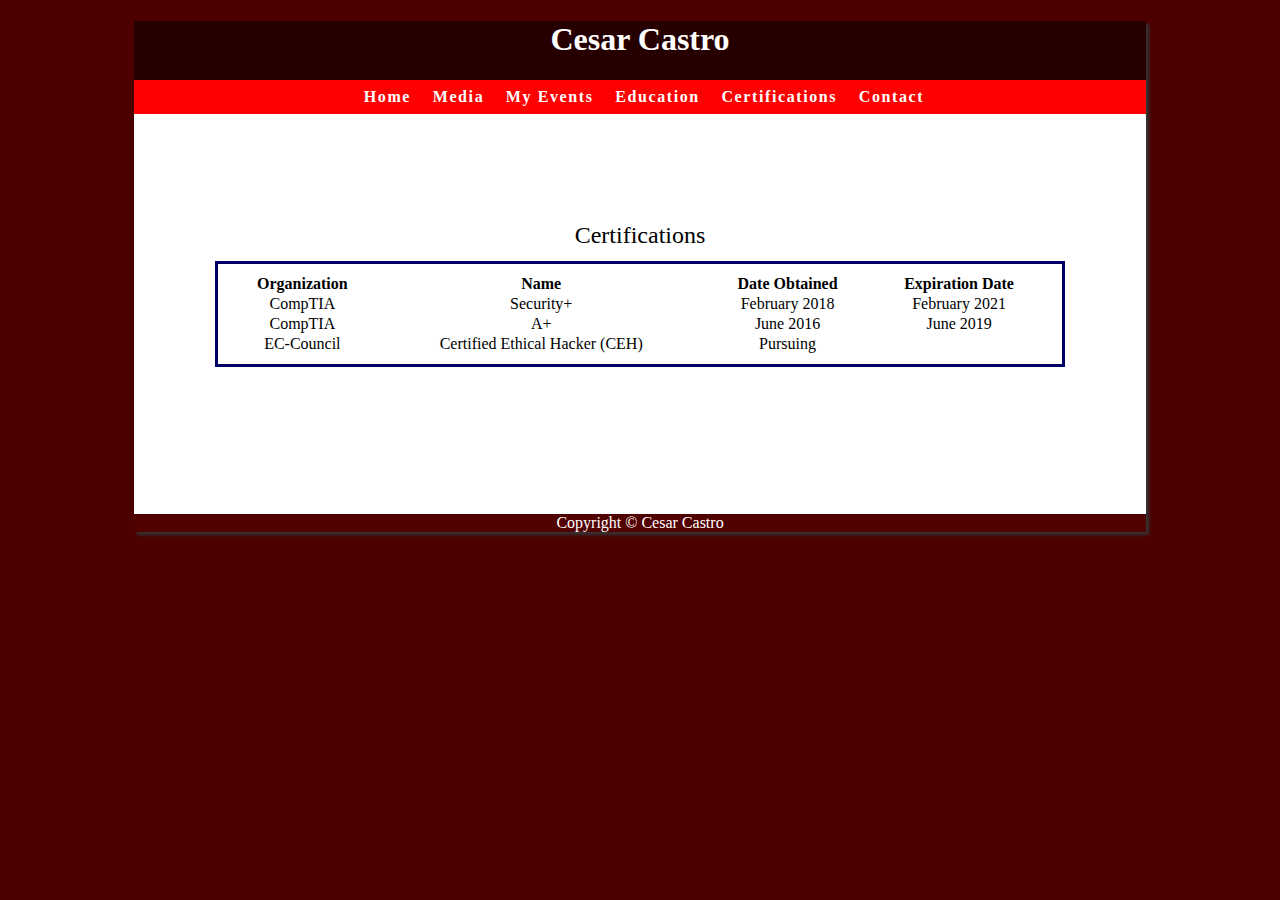
<file: certifications.html>
<!DOCTYPE html>
<html lang="en">
<head>
<title>Cesar Castro</title>
<meta charset="utf-8">
<style>
	<style>
form { 
       padding: 10px; }
label { float: left;
	    width: 100px; 
        clear: left;
	    text-align: right; 
	    padding-right: 10px;
	    margin-top: 10px; }
input, textarea { margin-top: 10px; 
                  display: block; } 

table { margin: auto;
        border: 3px solid #000066;
        width: 850px; 
		border-spacing: 0;
		padding: 10px ;
}
td, th { padding: ;
		  
}
caption { font-size: 150%; 
          padding-bottom: 0.5em; 
}
tr:nth-of-type(even) { background-color:; }
tr:first-of-type { background-color:;
				   color:; }
				   h2 {text-align:left;}
</style>

<link rel="stylesheet" href="styles.css" >
</head>

<body>
<div id= "wrapper">
 <header>
   <h1>Cesar Castro</h1>
 </header>
   <nav>
     <ul>
	 <li><a href="index.html">Home</a></li>
     <li><a href="Media.html">Media</a>
	     <ul>
	       <li><a href="Pictures.html">Pictures</a></li>
	       <li><a href="Videos.html">Videos</a></li>
	      
	     </ul>
	 </li>
     
     <li><a href="events.html">My Events</a></li>
     <li><a href="Education.html">Education</a></li>
     <li><a href="certifications.html">Certifications</a></li>
     <li><a href="Comments.html">Contact</a></li>
      
      	</ul> 

   </nav>  <main>
 <br>
<table>
	  
 <caption>Certifications</caption>
   <tr>
     <th >Organization</th>
	 <th>Name</th>
     <th>Date Obtained</th>
	 <th>Expiration Date</th>
  </tr>
  

      <tr>
     <td>CompTIA</td>
     <td>Security+</td>
     <td>February 2018</td>
	 <td>February 2021 </td>
     <td> </td>
     </tr>
	 <tr>
     <td>CompTIA</td>
     <td>A+</td>
	 <td>June 2016</td>
	 <td>June 2019</td>
  </tr>
   <tr>
     <td>EC-Council</td>
     <td>Certified Ethical Hacker (CEH)</td>
     <td>Pursuing </td>
     <td> </td>
     </tr>
    
  
  
</table>
<br>
<br>
<br>

 
  </main>
  <footer>Copyright &copy; Cesar Castro<br>
  
  </footer>
</div>
</body>
</html>
</file>
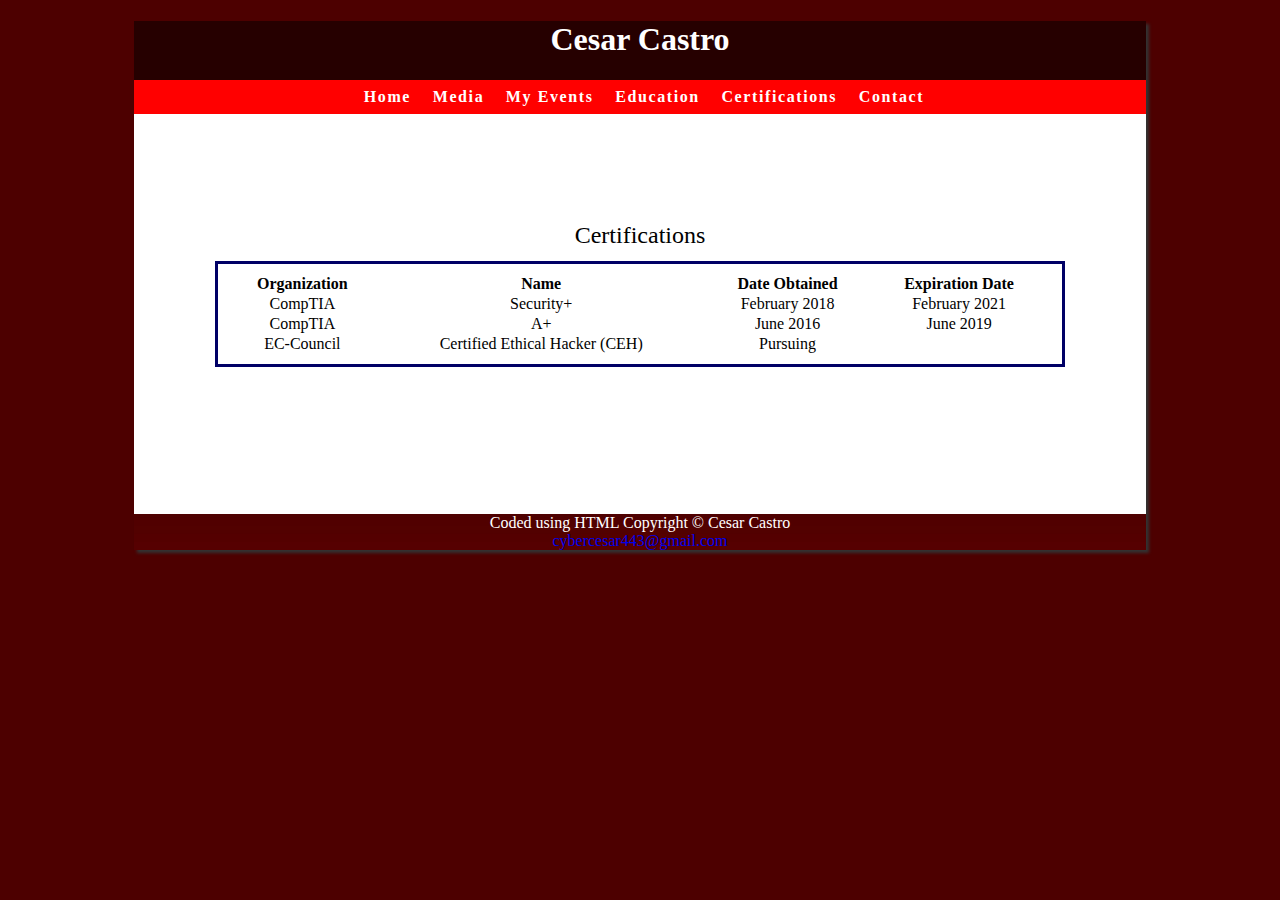
<file: Certifications.html>
<!DOCTYPE html>
<html lang="en">
<head>
<title>Cesar Castro</title>
<meta charset="utf-8">
<style>
	<style>
form { 
       padding: 10px; }
label { float: left;
	    width: 100px; 
        clear: left;
	    text-align: right; 
	    padding-right: 10px;
	    margin-top: 10px; }
input, textarea { margin-top: 10px; 
                  display: block; } 

table { margin: auto;
        border: 3px solid #000066;
        width: 850px; 
		border-spacing: 0;
		padding: 10px ;
}
td, th { padding: ;
		  
}
caption { font-size: 150%; 
          padding-bottom: 0.5em; 
}
tr:nth-of-type(even) { background-color:; }
tr:first-of-type { background-color:;
				   color:; }
				   h2 {text-align:left;}
</style>

<link rel="stylesheet" href="styles.css" >
</head>

<body>
<div id= "wrapper">
 <header>
   <h1>Cesar Castro</h1>
 </header>
   <nav>
     <ul>
	 <li><a href="index.html">Home</a></li>
     <li><a href="Media.html">Media</a>
	     <ul>
	       <li><a href="Pictures.html">Pictures</a></li>
	       <li><a href="Videos.html">Videos</a></li>
	      
	     </ul>
	 </li>
     
     <li><a href="events.html">My Events</a></li>
     <li><a href="Education.html">Education</a></li>
     <li><a href="Certifications.html">Certifications</a></li>
     <li><a href="Comments.html">Contact</a></li>
      
      	</ul> 

   </nav>  <main>
 <br>
<table>
	  
 <caption>Certifications</caption>
   <tr>
     <th >Organization</th>
	 <th>Name</th>
     <th>Date Obtained</th>
	 <th>Expiration Date</th>
  </tr>
  

      <tr>
     <td>CompTIA</td>
     <td>Security+</td>
     <td>February 2018</td>
	 <td>February 2021 </td>
     <td> </td>
     </tr>
	 <tr>
     <td>CompTIA</td>
     <td>A+</td>
	 <td>June 2016</td>
	 <td>June 2019</td>
  </tr>
   <tr>
     <td>EC-Council</td>
     <td>Certified Ethical Hacker (CEH)</td>
     <td>Pursuing </td>
     <td> </td>
     </tr>
    
  
  
</table>
<br>
<br>
<br>

 
  </main>
  <footer>Coded using HTML Copyright &copy; Cesar Castro<br>
  <a href="mailto:cybercesar443@gmail.com">cybercesar443@gmail.com</a>
  
  </footer>
</div>
</body>
</html>
</file>
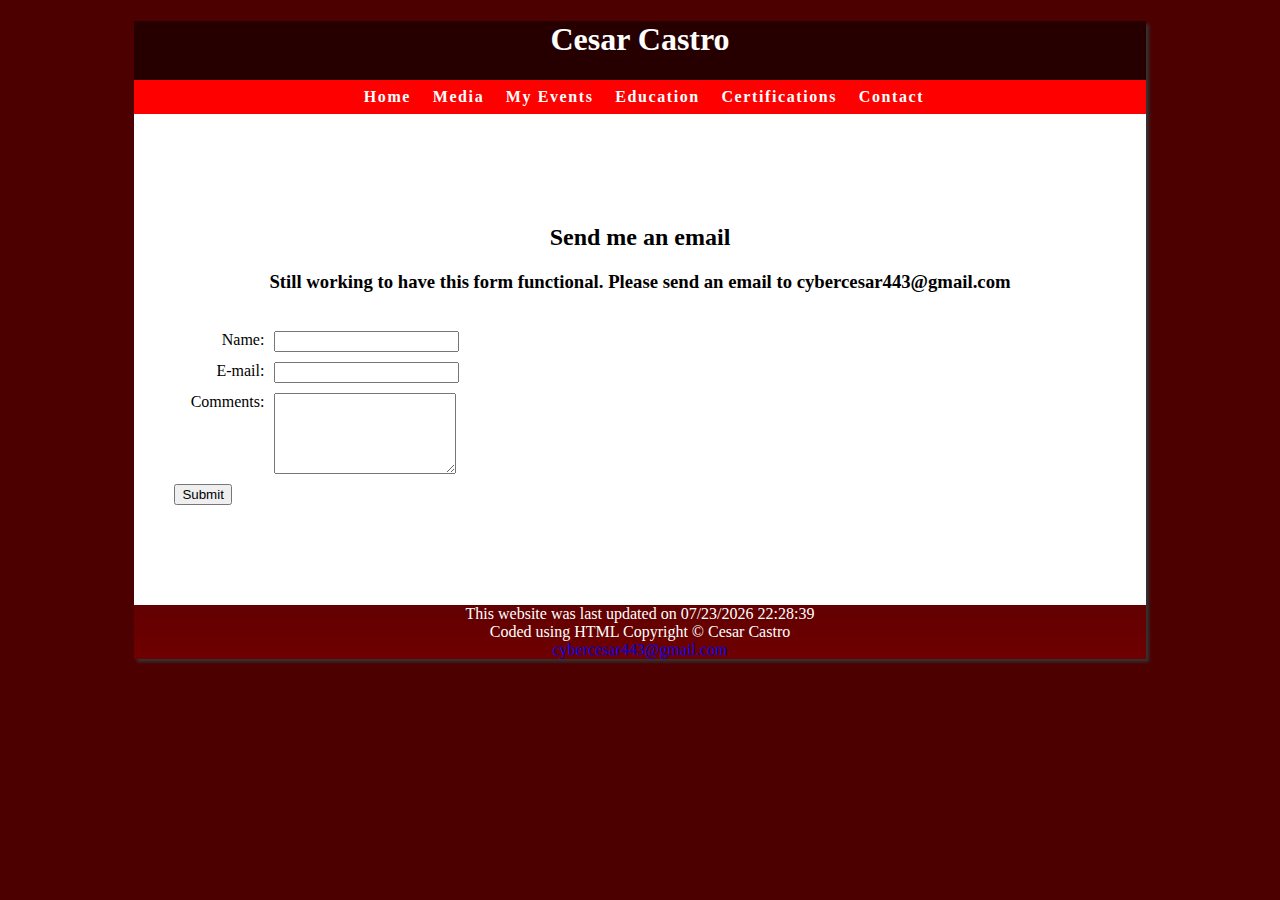
<file: Comments.html>
<!DOCTYPE html>
<html lang="en">
<head>
<title>Cesar Castro</title>
<meta charset="utf-8">
<style>
form { 
       padding: 10px; }
       label { float: left;
      width: 100px; 
        clear: left;
      text-align: right; 
      padding-right: 10px;
      margin-top: 10px; }
input, textarea { margin-top: 10px; 
                  display: block; } 
</style>

<link rel="stylesheet" href="styles.css" >

</head>

<body>
<div id= "wrapper">
 <header>
   <h1>Cesar Castro</h1>
 </header>
  <nav>
    <ul>
   <li><a href="index.html">Home</a></li>
     <li><a href="Media.html">Media</a>
       <ul>
         <li><a href="Pictures.html">Pictures</a></li>
         <li><a href="Videos.html">Videos</a></li>
        
       </ul>
   </li>
     
     <li><a href="events.html">My Events</a></li>
     <li><a href="Education.html">Education</a></li>
     <li><a href="Certifications.html">Certifications</a></li>
     <li><a href="Comments.html">Contact</a></li>
      
        </ul>     </nav> <main>

<h2>Send me an email </h2>

<h3> Still working to have this form functional. Please send an email to cybercesar443@gmail.com </h3>
<form    action="http://webdevbasics.net/scripts/demo.php" method="post">
  <label for="Name">Name:</label>
  <input type="text" name="Name" id="Name">
  <label for="myEmail">E-mail:</label>
  <input type="text" name="myEmail" id="myEmail">
  <label for="Comments">Comments:</label>
  <textarea name="Comments" id="Comments" rows="5" cols="20"></textarea>
  <input id="mySubmit" type="submit" value="Submit">
</form>



  </main>
  <footer>
This website was last updated on 
<script>
document.write(document.lastModified);
</script>
  <br>
 Coded using HTML Copyright &copy; Cesar Castro <br>
 <a href="mailto:cybercesar443@gmail.com">cybercesar443@gmail.com</a>
  </footer>
</div>
</body>
</html>
</file>
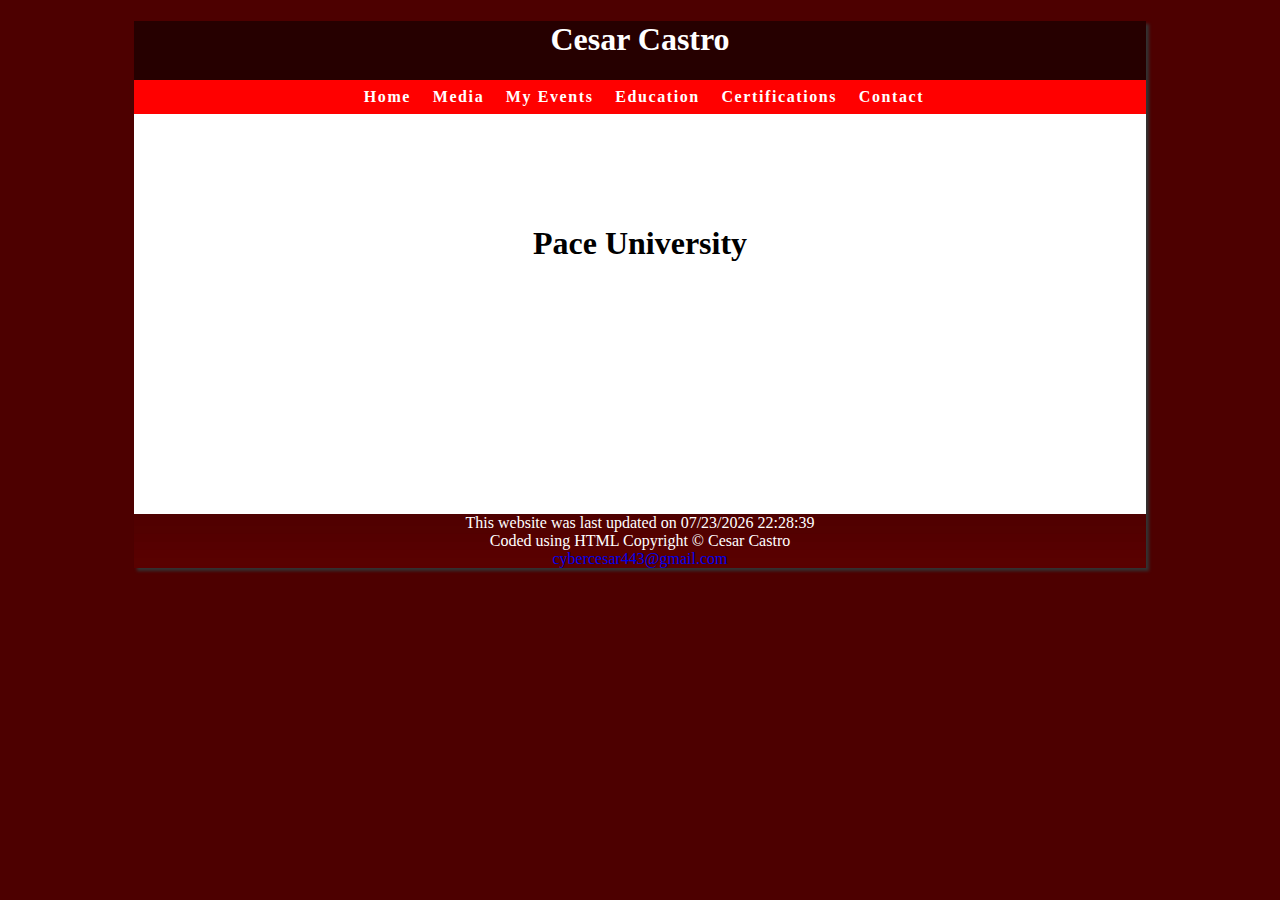
<file: Education.html>
<!DOCTYPE html>
<html lang="en">
<head>
<style>
      #map {
        height: 400px;
        width: 100%;
       }
    </style>
<title>Cesar Castro</title>
<meta charset="utf-8">

<link rel="stylesheet" href="styles.css" >

</head>

<body>
<div id= "wrapper">
 <header>
   <h1>Cesar Castro</h1>
 </header>
  <nav>
    <ul>
   <li><a href="index.html">Home</a></li>
     <li><a href="Media.html">Media</a>
       <ul>
         <li><a href="Pictures.html">Pictures</a></li>
         <li><a href="Videos.html">Videos</a></li>
        
       </ul>
   </li>
     
     <li><a href="events.html">My Events</a></li>
     <li><a href="Education.html">Education</a></li>
     <li><a href="Certifications.html">Certifications</a></li>
     <li><a href="Comments.html">Contact</a></li>
      
        </ul>  
   </nav> <main>

   <h1> Pace University </h1>
  

 
  </main>
  <footer>
This website was last updated on 
<script>
document.write(document.lastModified);
</script>
  <br>
  Coded using HTML Copyright &copy; Cesar Castro<br>
  <a href="mailto:cybercesar443@gmail.com">cybercesar443@gmail.com</a>
  </footer>
</div>
</body>
</html>
</file>
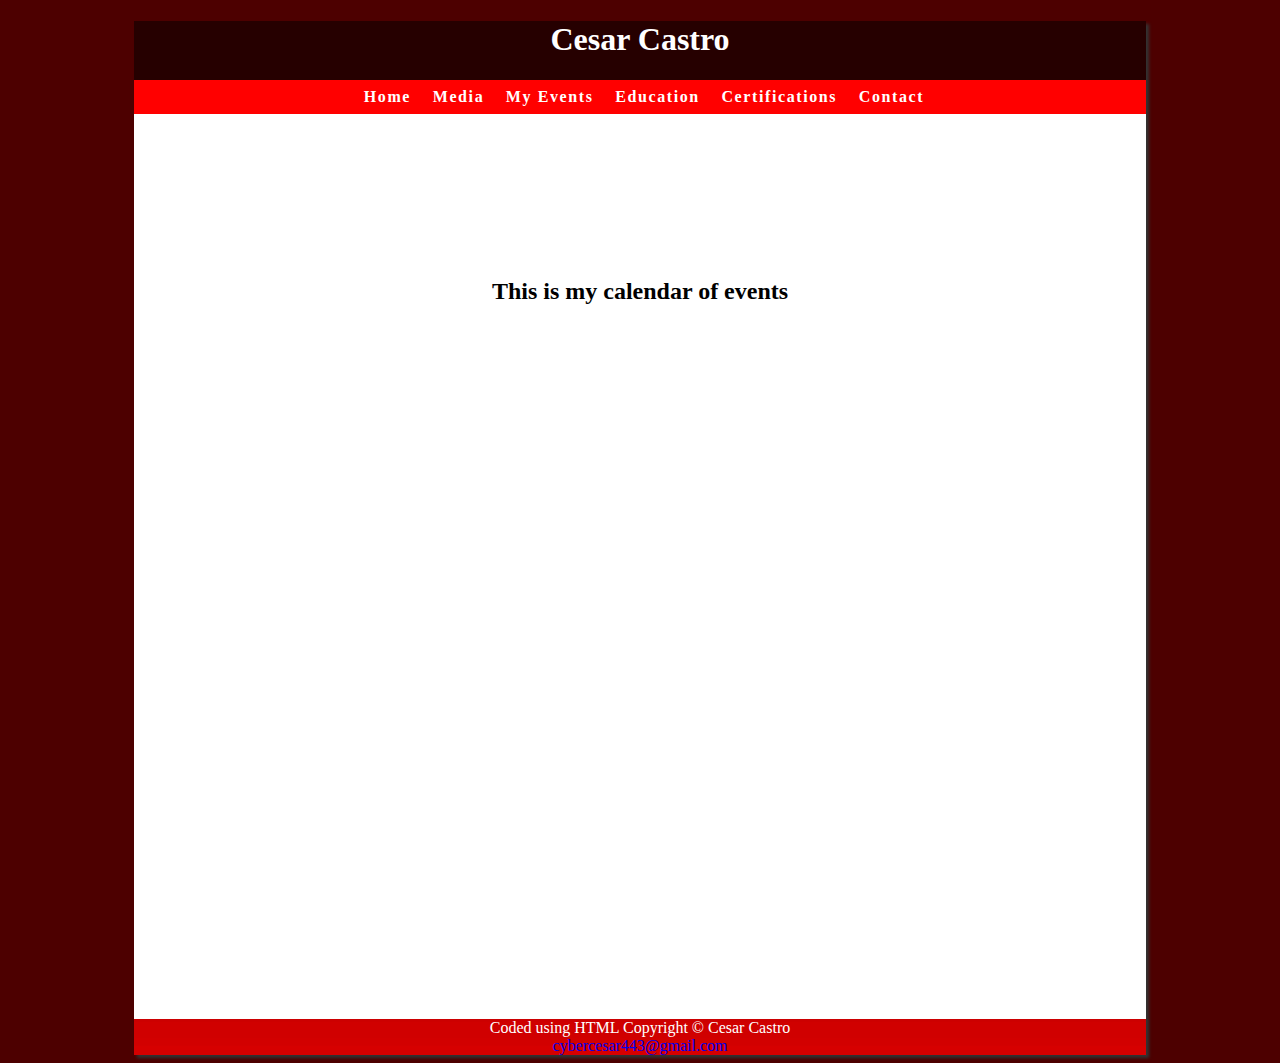
<file: events.html>
<!DOCTYPE html>
<html lang="en">
<head>
<title>Cesar Castro</title>
<meta charset="utf-8">

<link rel="stylesheet" href="styles.css" >

</head>

<body>
<div id= "wrapper">
 <header>
   <h1>Cesar Castro</h1>
 </header>
  <nav>
     <ul>
   <li><a href="index.html">Home</a></li>
     <li><a href="Media.html">Media</a>
       <ul>
         <li><a href="Pictures.html">Pictures</a></li>
         <li><a href="Videos.html">Videos</a></li>
        
       </ul>
   </li>
     
     <li><a href="events.html">My Events</a></li>
     <li><a href="Education.html">Education</a></li>
     <li><a href="Certifications.html">Certifications</a></li>
     <li><a href="Comments.html">Contact</a></li>
      
        </ul> 

   </nav> 
 <main>


 <br>
<br>
<br>
   <h2> This is my calendar of events</h2>
<iframe src="https://calendar.google.com/calendar/embed?src=06a7f8ssp3i6vseq6cf7ipdcuc%40group.calendar.google.com&ctz=America/New_York" width="800" height="600" ></iframe>
 
  </main>
  <footer>Coded using HTML Copyright &copy; Cesar Castro<br>
  <a href="mailto:cybercesar443@gmail.com">cybercesar443@gmail.com</a>
  </footer>
  
</div>
</body>
</html>
</file>
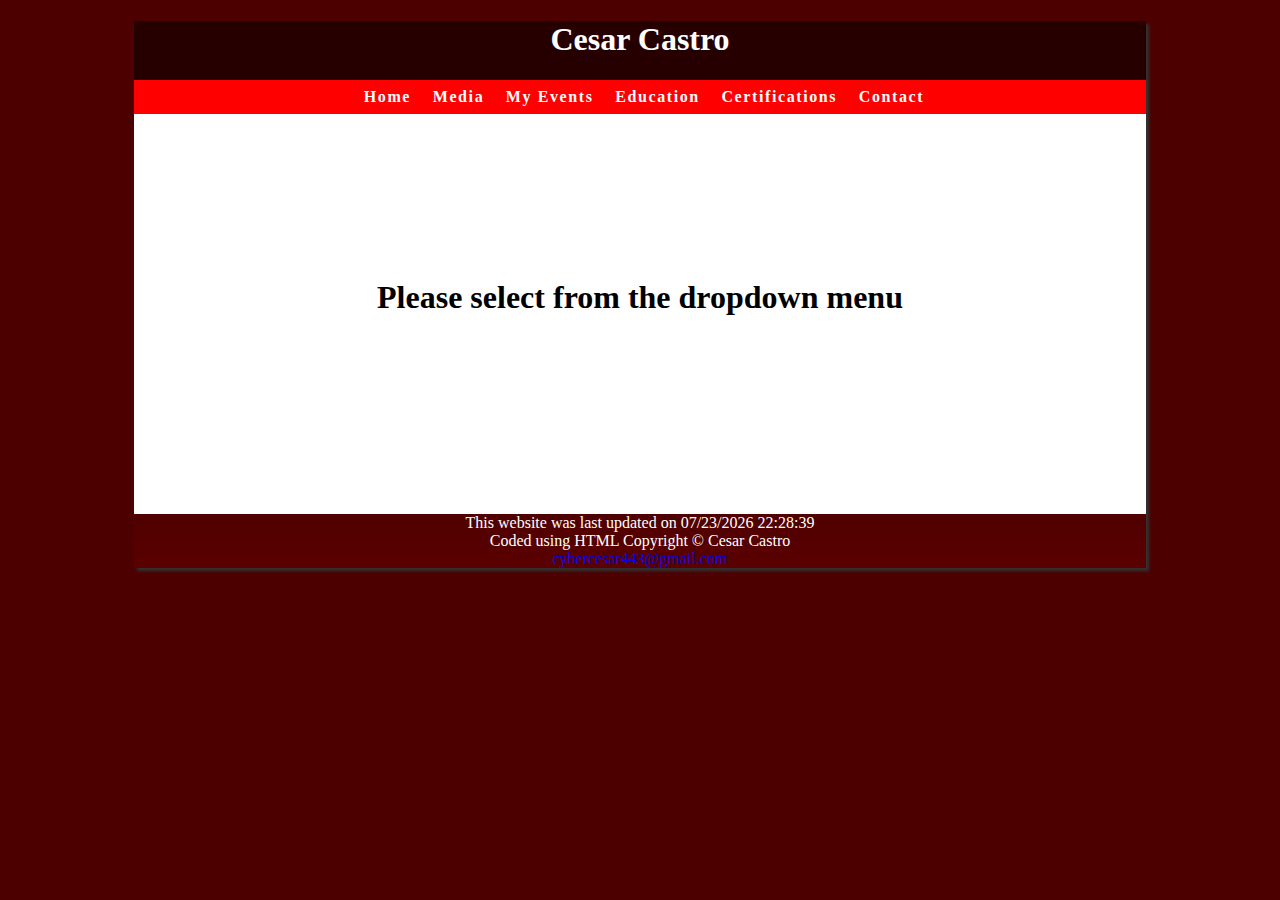
<file: Media.html>
<!DOCTYPE html>
<html lang="en">
<head>
<title>Cesar Castro</title>
<meta charset="utf-8">

<link rel="stylesheet" href="styles.css" >

</head>

<body>
<div id= "wrapper">
 <header>
   <h1>Cesar Castro</h1>
 </header>
  <nav>
    <ul>
   <li><a href="index.html">Home</a></li>
     <li><a href="Media.html">Media</a>
       <ul>
         <li><a href="Pictures.html">Pictures</a></li>
         <li><a href="Videos.html">Videos</a></li>
        
       </ul>
   </li>
     
     <li><a href="events.html">My Events</a></li>
     <li><a href="Education.html">Education</a></li>
     <li><a href="Certifications.html">Certifications</a></li>
     <li><a href="Comments.html">Contact</a></li>
      
        </ul> 
   </nav> <main>
<script> 
alert("Please select from the dropdown menu")
</script>
<br>
<br>
<br>
<h1> Please select from the dropdown menu </h1>
<br>
 
  </main>
  <footer>
This website was last updated on 
<script>
document.write(document.lastModified);
</script>
  <br>
  Coded using HTML Copyright &copy; Cesar Castro<br>
  <a href="mailto:cybercesar443@gmail.com">cybercesar443@gmail.com</a>
  </footer>
</div>
</body>
</html>
</file>
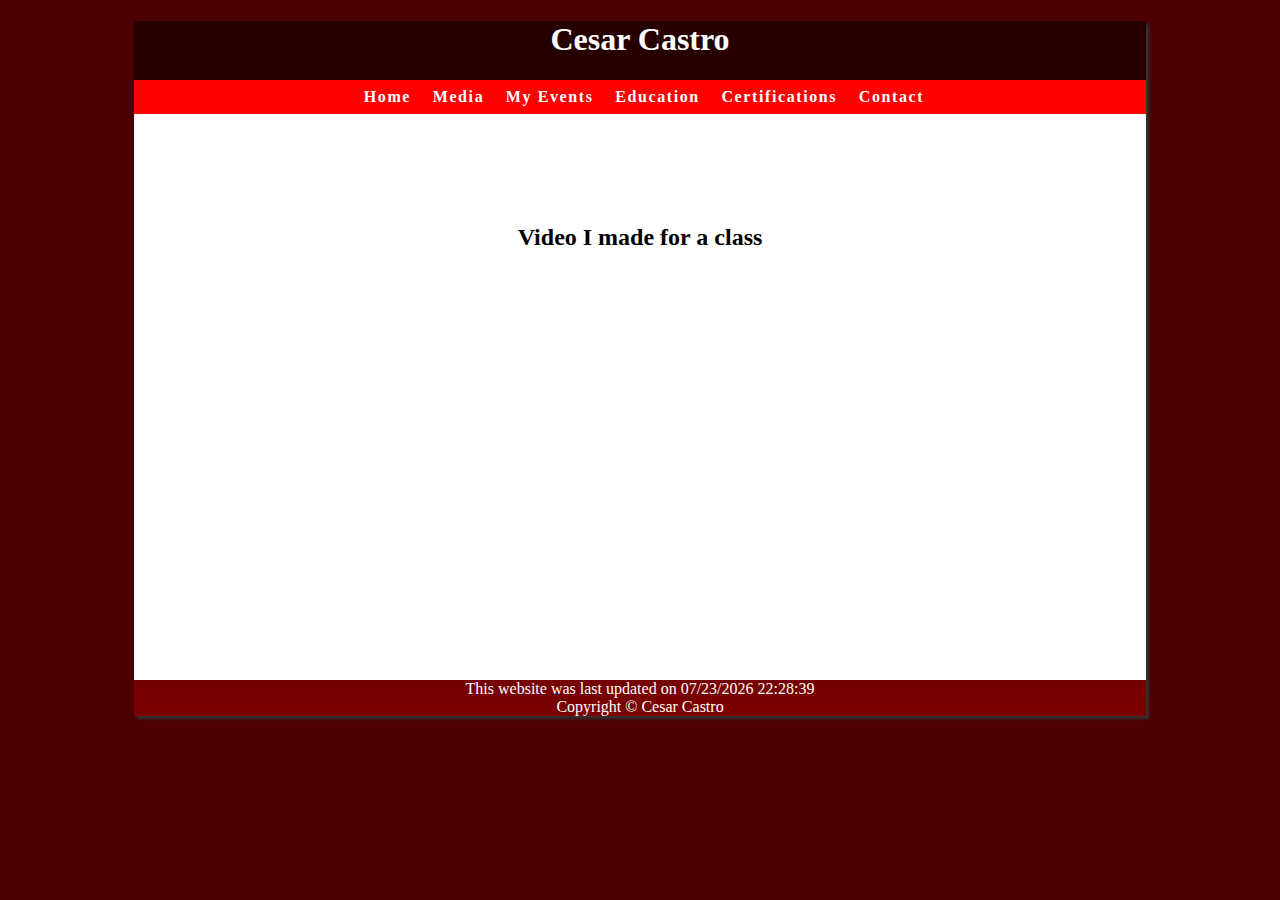
<file: Videos.html>
<!DOCTYPE html>
<html lang="en">
<head>
<title>Cesar Castro</title>
<meta charset="utf-8">

<link rel="stylesheet" href="styles.css" >

</head>

<body>
<div id= "wrapper">
 <header>
   <h1>Cesar Castro</h1>
 </header>
  <nav>
   <ul>
   <li><a href="index.html">Home</a></li>
     <li><a href="Media.html">Media</a>
       <ul>
         <li><a href="Pictures.html">Pictures</a></li>
         <li><a href="Videos.html">Videos</a></li>
        
       </ul>
   </li>
     
     <li><a href="events.html">My Events</a></li>
     <li><a href="Education.html">Education</a></li>
     <li><a href="Certifications.html">Certifications</a></li>
     <li><a href="Comments.html">Contact</a></li>
      
        </ul> 
   </nav> <main>

   <h2>Video I made for a class</h2>
 <iframe width="560" height="315" src="https://www.youtube.com/embed/s95JLyx95pw" frameborder="0" allow="autoplay; encrypted-media" allowfullscreen></iframe>
 
<!-- <video controls="controls" 
      width = "720" height="480">
      <source src="https://youtu.be/s95JLyx95pw" type="video/mp4"> 
      <embed type="application/x-shockwave-flash" 
       src="Trailer.mp4" 
       width="920" height="320" 
       title="Trailer">
   </video>
-->



 
  </main>
  <footer>
This website was last updated on 
<script>
document.write(document.lastModified);
</script>
  <br>
  Copyright &copy; Cesar Castro<br>
  </footer>
</div>
</body>
</html>
</file>
<file: styles.css>
* { box-sizing: border-box; }
#wrapper { 

background-image: url(Pictures/gradient.jpg); 
           color: #FFFFFF;
           width: 80%;
		   margin: auto;
           min-width: 960px;
		   max-width: 1200px;
		   box-shadow: 3px 3px 3px #333; }
		   
 body {background-color: #4d0000;
		text-align: center;}

	

table { border= "3";
	width="5000";

}

iframe{
    border-width: 0px;
width="800"; height="600";
}
		
		img {
			border= 0;
		}

nav {  background-color: #ff0000; 
	   letter-spacing: 0.1em;
	   font-weight: bold;
	   text-align: center; 
	   padding-right: 2em;
	   position: relative;
} 
nav ul { list-style-type: none; 
        margin: 0;
}
nav ul ul { position: absolute; 
        background-color: #4d0000; 
		padding: 0; 
		text-align: left; 
		display: none; }
nav ul ul li { border: 1px solid #4d0000; 
          display: block; 
		  width: 8em; 
		  padding-left: 1em; 
		  margin-left: 0; }
nav li:hover ul { display: block;}
nav li { padding: 0.5em;
      display: inline-block;
}
nav a { text-decoration: none; 
       display: block;
}
nav a:link { color: #FFFFFF; }
nav a:visited { color: #EAEAEA; }
nav a:hover {  color: #D3DBEB;}
main { background-color: #ffffff;
           color: #000000;
		   padding: 90px 30px;
	       overflow: auto; 
		   min-height: 400px;
} 
a:link {text-decoration: none;}
#table {
	
}
</file>
